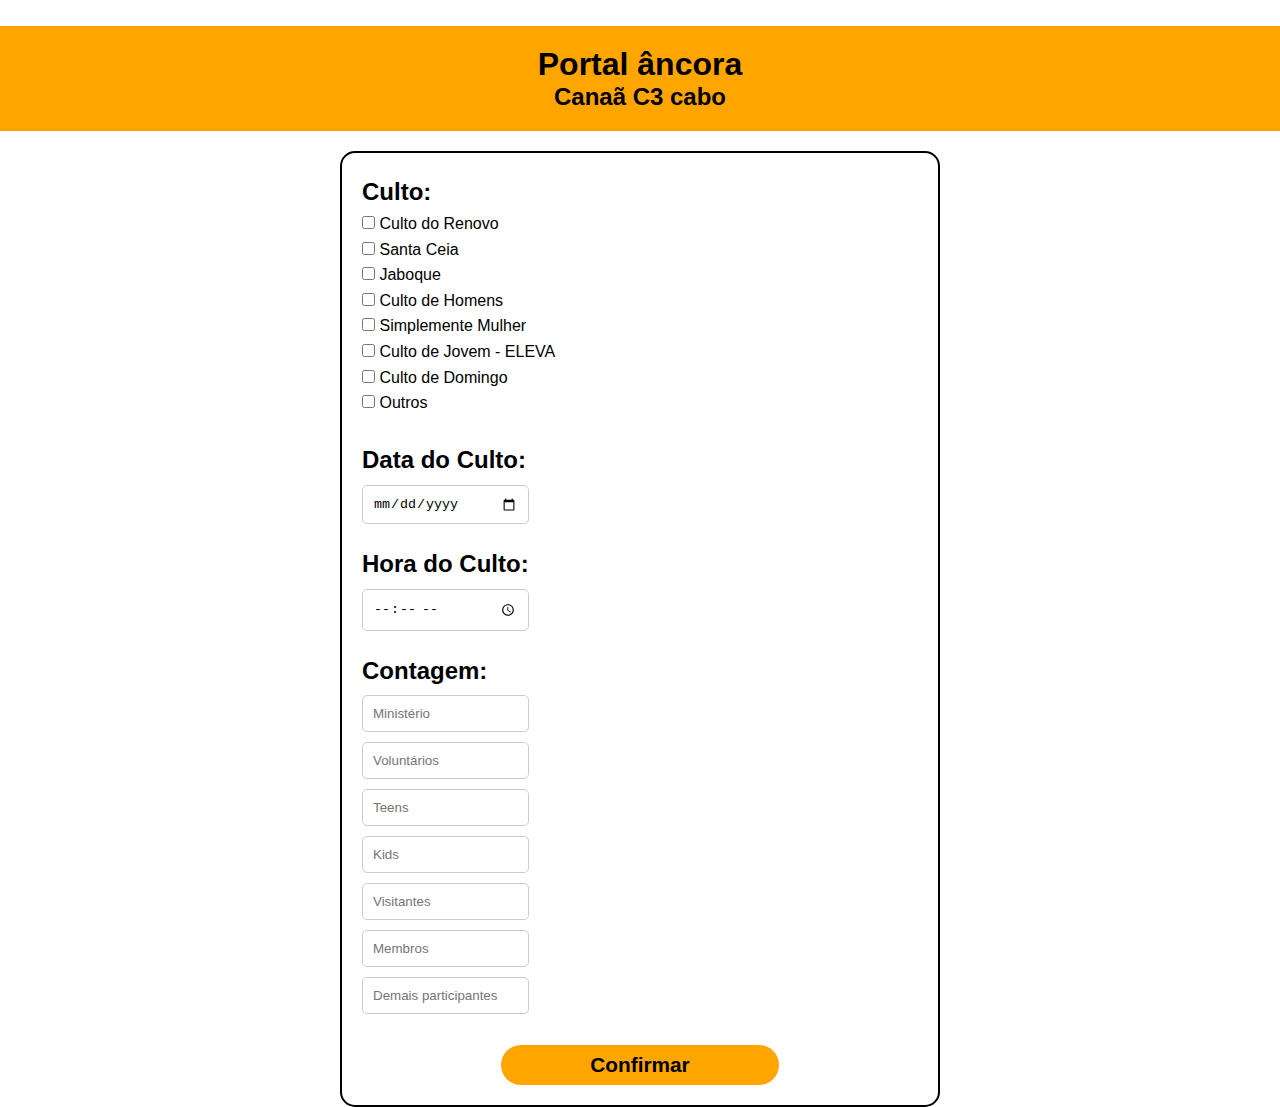
<file: index.html>
<!DOCTYPE html>
<html lang="pt-BR">

<head>
    <meta charset="UTF-8">
    <meta name="viewport" content="width=device-width, initial-scale=1.0">
    <link rel="stylesheet" href="style.css">
    <title>Coleta de Dados do Culto</title>
</head>

<header>
    <h1>Portal âncora</h1>
    <h2>Canaã C3 cabo</h2>
</header>

<body>
    <div class="container">
        <form id="cultoForm">
            <label class="title">Culto:</label><br>
            <input type="checkbox" id="cultoRenovo" name="tipoCulto" value="Culto do Renovo">
            <label for="cultoRenovo">Culto do Renovo</label><br>

            <input type="checkbox" id="santaCeia" name="tipoCulto" value="Santa Ceia">
            <label for="santaCeia">Santa Ceia</label><br>

            <input type="checkbox" id="jaboque" name="tipoCulto" value="Jaboque">
            <label for="jaboque">Jaboque</label><br>

            <input type="checkbox" id="cultoHomem" name="tipoCulto" value="Culto de Homem">
            <label for="cultoHomem">Culto de Homens</label><br>

            <input type="checkbox" id="cultoMulher" name="tipoCulto" value="Culto de Mulher">
            <label for="cultoMulher">Simplemente Mulher</label><br>

            <input type="checkbox" id="cultoJovem" name="tipoCulto" value="Culto de Jovem">
            <label for="cultoJovem">Culto de Jovem - ELEVA</label><br>

            <input type="checkbox" id="cultoDomingo" name="tipoCulto" value="Culto de Domingo">
            <label for="cultoDomingo">Culto de Domingo</label><br>

            <input type="checkbox" id="outros" name="tipoCulto" value="Outros">
            <label for="outros">Outros</label><br><br>

            <!-- DATA DO CULTO -->
            <div class="data">
                <label class="title" for="data">Data do Culto:</label>
                <input type="date" id="data" name="data" required><br><br>
            </div>
            <!-- HORA DO CULTO -->
            <div class="horario">
                <label class="title" for="hora">Hora do Culto:</label>
                <input type="time" id="hora" name="hora" required><br><br>
            </div>
            <!-- CONTAGEM -->
            <div class="Contagem">
                <h2>Contagem: </h2>
                <div class="contagemdiv">
                    <input type="number" id="ministerio" name="ministerio" placeholder="Ministério" required>
                </div>
                <div class="contagemdiv">
                    <input type="number" id="voluntarios" name="voluntarios" placeholder="Voluntários" required>
                </div>
                <div class="contagemdiv">
                    <input type="number" id="teens" name="teens" placeholder="Teens" required>
                </div>
                <div class="contagemdiv">
                    <input type="number" id="kids" name="kids" placeholder="Kids" required>
                </div>
                <div class="contagemdiv">
                    <input type="number" id="visitantes" name="visitantes" placeholder="Visitantes" required>
                </div>
                <div class="contagemdiv">
                    <input type="number" id="membros" name="membros" placeholder="Membros" required>
                </div>
                <div class="contagemdiv">
                    <input type="number" id="demaisParticipantes" name="demaisParticipantes"
                        placeholder="Demais participantes" required>
                </div>
            </div><br>
            <div class="butao">
                <button type="button" onclick="enviarDados()">Confirmar</button>
            </div>
        </form>
    </div>


    <script>
        function enviarDados() {
            const data = document.getElementById('data').value;
            const hora = document.getElementById('hora').value;

            const tipoCultoCheckboxes = document.getElementsByName('tipoCulto');
            const tipoCultoSelecionados = Array.from(tipoCultoCheckboxes)
                .filter(checkbox => checkbox.checked)
                .map(checkbox => checkbox.value);

            const ministerio = document.getElementById('ministerio').value;
            const voluntarios = document.getElementById('voluntarios').value;
            const teens = document.getElementById('teens').value;
            const kids = document.getElementById('kids').value;
            const visitantes = document.getElementById('visitantes').value;
            const membros = document.getElementById('membros').value;
            const demaisParticipantes = document.getElementById('demaisParticipantes').value;

            sessionStorage.setItem('data', data);
            sessionStorage.setItem('hora', hora);
            sessionStorage.setItem('tipoCulto', JSON.stringify(tipoCultoSelecionados));
            sessionStorage.setItem('ministerio', ministerio);
            sessionStorage.setItem('voluntarios', voluntarios);
            sessionStorage.setItem('teens', teens);
            sessionStorage.setItem('kids', kids);
            sessionStorage.setItem('visitantes', visitantes);
            sessionStorage.setItem('membros', membros);
            sessionStorage.setItem('demaisParticipantes', demaisParticipantes);

            window.location.href = 'adm.html';
        }
    </script>
</body>

</html>
</file>
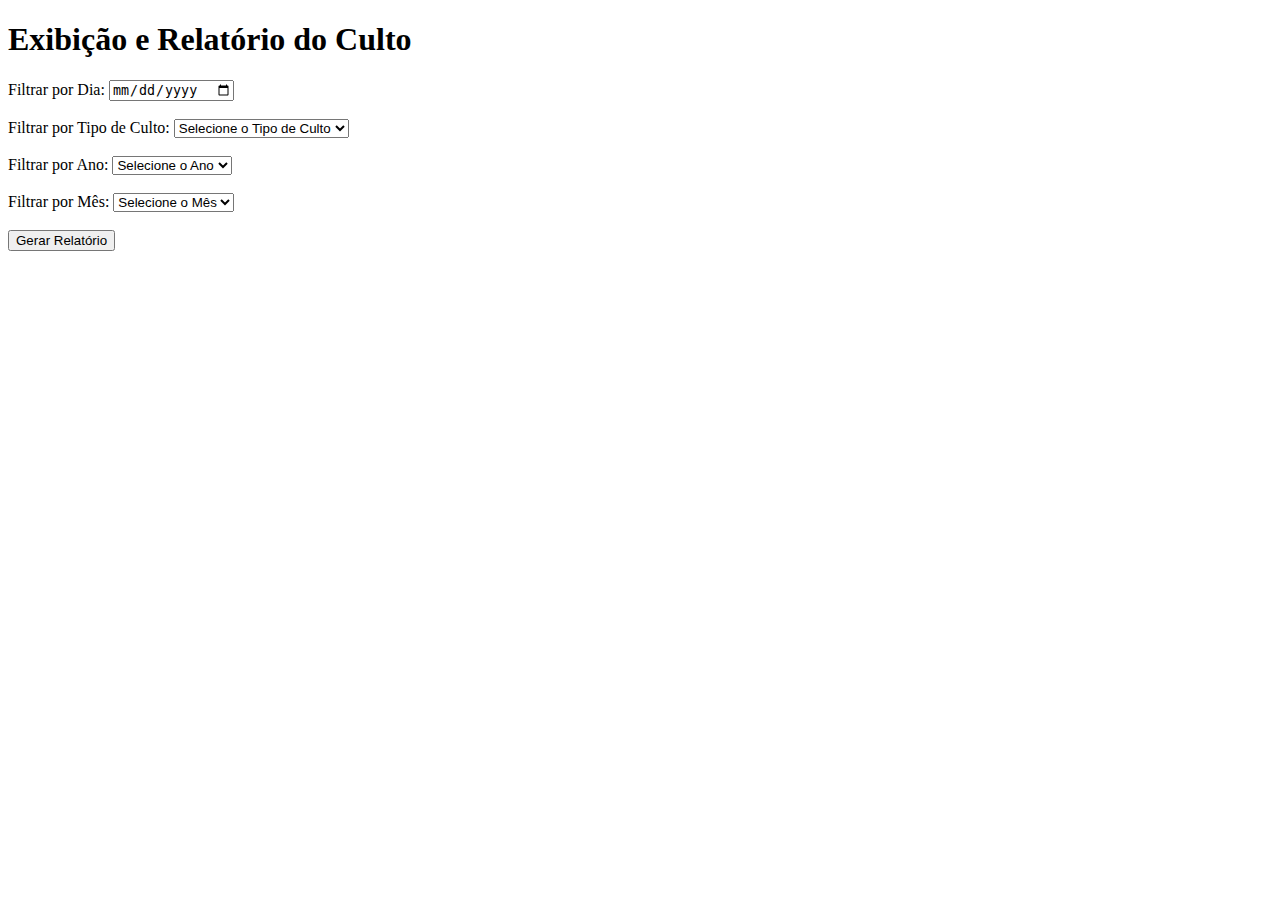
<file: adm.html>
<!DOCTYPE html>
<html lang="pt-BR">

<head>
    <meta charset="UTF-8">
    <meta name="viewport" content="width=device-width, initial-scale=1.0">
    <title>Exibição e Relatório do Culto</title>
</head>

<body>
    <h1>Exibição e Relatório do Culto</h1>

    <form id="filtroForm">
        <label for="filtroDia">Filtrar por Dia:</label>
        <input type="date" id="filtroDia" name="filtroDia"><br><br>

        <label for="filtroCulto">Filtrar por Tipo de Culto:</label>
        <select id="filtroCulto" name="filtroCulto">
            <option value="">Selecione o Tipo de Culto</option>
            <option value="Culto do Renovo">Culto do Renovo</option>
            <option value="Santa Ceia">Santa Ceia</option>
            <option value="Jaboque">Jaboque</option>
            <option value="Culto de Homem">Culto de Homem</option>
            <option value="Culto de Mulher">Culto de Mulher</option>
            <option value="Culto de Jovem">Culto de Jovem</option>
            <option value="Culto de Domingo">Culto de Domingo</option>
            <option value="Outros">Outros</option>
        </select><br><br>

        <label for="filtroAno">Filtrar por Ano:</label>
        <select id="filtroAno" name="filtroAno">
            <option value="">Selecione o Ano</option>
            <!-- Opções para os anos podem ser geradas dinamicamente via JavaScript -->
        </select><br><br>

        <label for="filtroMes">Filtrar por Mês:</label>
        <select id="filtroMes" name="filtroMes">
            <option value="">Selecione o Mês</option>
            <option value="01">Janeiro</option>
            <option value="02">Fevereiro</option>
            <option value="03">Março</option>
            <option value="04">Abril</option>
            <option value="05">Maio</option>
            <option value="06">Junho</option>
            <option value="07">Julho</option>
            <option value="08">Agosto</option>
            <option value="09">Setembro</option>
            <option value="10">Outubro</option>
            <option value="11">Novembro</option>
            <option value="12">Dezembro</option>
        </select><br><br>

        <button type="button" onclick="gerarRelatorio()">Gerar Relatório</button>
    </form>

    <div id="resultadoRelatorio" style="display: none;">
        <h2>Detalhes do Culto:</h2>
        <p><strong>Data:</strong> <span id="data"></span></p>
        <p><strong>Hora:</strong> <span id="hora"></span></p>
        <p><strong>Tipo de Culto:</strong> <span id="tipoCulto"></span></p>

        <h2>Contagem:</h2>
        <ul>
            <li><strong>Ministério:</strong> <span id="ministerio"></span></li>
            <li><strong>Voluntários:</strong> <span id="voluntarios"></span></li>
            <li><strong>Teens:</strong> <span id="teens"></span></li>
            <li><strong>Kids:</strong> <span id="kids"></span></li>
            <li><strong>Visitantes:</strong> <span id="visitantes"></span></li>
            <li><strong>Membros:</strong> <span id="membros"></span></li>
            <li><strong>Demais participantes:</strong> <span id="demaisParticipantes"></span></li>
        </ul>
    </div>

    <script>
        // Função para gerar o relatório
        function gerarRelatorio() {
            const filtroDia = document.getElementById('filtroDia').value;
            const filtroCulto = document.getElementById('filtroCulto').value;
            const filtroAno = document.getElementById('filtroAno').value;
            const filtroMes = document.getElementById('filtroMes').value;

            // Obtenção dos dados do sessionStorage
            const data = sessionStorage.getItem('data');
            const hora = sessionStorage.getItem('hora');
            const tipoCulto = JSON.parse(sessionStorage.getItem('tipoCulto'));
            const ministerio = sessionStorage.getItem('ministerio');
            const voluntarios = sessionStorage.getItem('voluntarios');
            const teens = sessionStorage.getItem('teens');
            const kids = sessionStorage.getItem('kids');
            const visitantes = sessionStorage.getItem('visitantes');
            const membros = sessionStorage.getItem('membros');
            const demaisParticipantes = sessionStorage.getItem('demaisParticipantes');

            // Elemento de resultado do relatório
            const relatorioDiv = document.getElementById('resultadoRelatorio');

            // Lógica para filtrar os resultados
            if ((!filtroDia || filtroDia === data) &&
                (!filtroCulto || tipoCulto.includes(filtroCulto)) &&
                (!filtroAno || filtroAno === data.substring(0, 4)) &&
                (!filtroMes || filtroMes === data.substring(5, 7))) {
                // Preenchimento dos detalhes do culto e da contagem
                document.getElementById('data').textContent = data;
                document.getElementById('hora').textContent = hora;
                document.getElementById('tipoCulto').textContent = tipoCulto.join(', ');

                document.getElementById('ministerio').textContent = ministerio;
                document.getElementById('voluntarios').textContent = voluntarios;
                document.getElementById('teens').textContent = teens;
                document.getElementById('kids').textContent = kids;
                document.getElementById('visitantes').textContent = visitantes;
                document.getElementById('membros').textContent = membros;
                document.getElementById('demaisParticipantes').textContent = demaisParticipantes;

                // Exibição do resultado do relatório
                relatorioDiv.style.display = 'block';
            } else {
                // Exibição de mensagem de alerta se não houver dados correspondentes aos filtros selecionados
                alert('Não há dados correspondentes aos filtros selecionados.');
                // Ocultar o resultado do relatório
                relatorioDiv.style.display = 'none';
            }
        }
    </script>
</body>

</html>
</file>
<file: style.css>
* {
    padding: 0;
    margin: 0;
    box-sizing: border-box;
}

body {
    margin: 0;
    padding: 0;
    font-family: Arial, sans-serif;
}

header {
    background-color: orange;
    text-align: center;
    padding: 20px 0;
    margin-bottom: 20px;
    margin-top: 2%;
}

.title {
    font-size: 1.5em;
    font-weight: bold;
}

.container {
    width: 90%;
    max-width: 600px;
    margin: 0 auto;
    padding: 20px;
    border-radius: 15px;
    border: 2px solid black;
    line-height: 1.6;

}

.data,
.horario {
    display: flex;
    flex-direction: column;
    padding: 0;
    margin-bottom: -30px;
}


li {
    list-style: none;
}

a {
    text-decoration: none;
    color: black;
}

input[type="date"],
input[type="time"],
input[type="number"] {
    width: 30%;
    padding: 10px;
    margin-top: 5px;
    border: 1px solid #ccc;
    border-radius: 5px;
    box-sizing: border-box;
}

.contagem,
.contagem input[type="number"] {
    display: flex;
    align-items: center;
}

.contagemdiv,
p {
    display: flex;
    align-items: center;
    margin-bottom: 5px;
}

.distancia {
    margin-left: 10px;
}

.butao {
    text-align: center;
    align-items: center;

}

button {
    background-color: orange;
    color: black;
    font-size: 1.3em;
    width: 50%;
    height: 40px;
    border-radius: 20px;
    border: none;
    font-weight: bold;
    cursor: pointer;
    align-self: center;
    justify-content: center;
}

button:hover {
    background-color: #ff8c00;
}

@media (max-width: 768px) {
    .container {
        width: 95%;
    }
}
</file>
